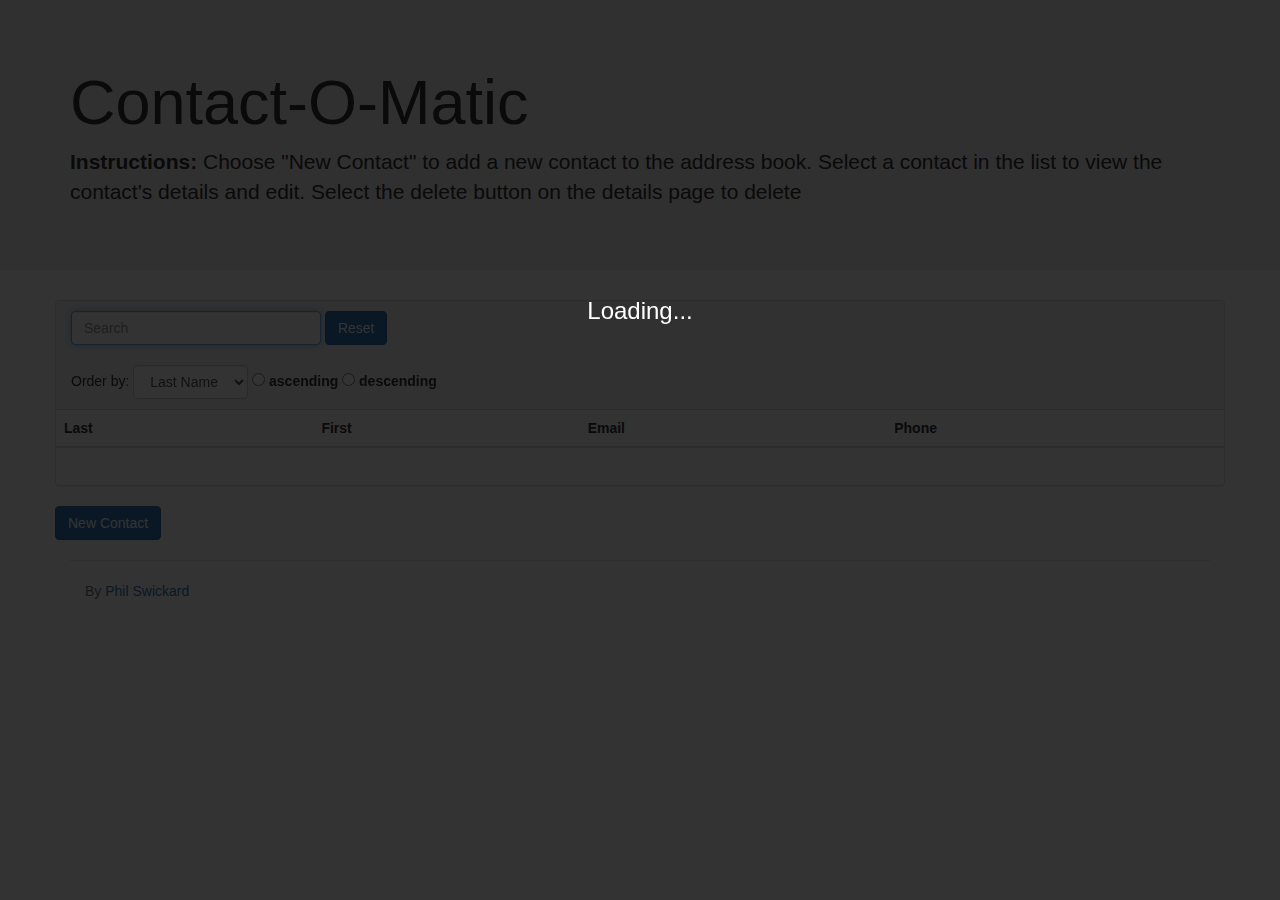
<file: index.html>
<!DOCTYPE html>
<html lang="en" ng-app="ouApp" ng-controller="MainCtrl">
  <head>
    <meta charset="utf-8">
    <meta http-equiv="X-UA-Compatible" content="IE=edge">
    <meta name="viewport" content="width=device-width, initial-scale=1">

    <title>Address-O-Matic</title>

    <!-- jQuery -->

    <script src="lib/jquery/jquery-1.11.3.min.js"></script>

    <!-- Angular -->

    <script src="lib/angular/angular.js"></script>
    <script src="lib/angular/angular-resource.js"></script>

    <!-- CSS -->
    <link rel="stylesheet" href="lib/bootstrap/bootstrap.min.css" type="text/css">
    <link rel="stylesheet" href="css/style.css" type="text/css">

  </head>

  <body>
    <div class="loading" ng-show="loading">
      <div id="cover"></div>
      <div id="logo">
        <h3>Loading...</h3>
      </div>
    </div>
    <div class="jumbotron">
      <div class="container">
        <h1>Contact-O-Matic</h1>
        <p><b>Instructions:</b>  Choose "New Contact" to add a new contact to the address book.  Select a contact in the list to view the contact's details and edit.  Select the delete button on the details page to delete</p>
      </div>
    </div>

    <div class="container">

      <div class="row">
        <div details></div>
        <div contact-table></div>
      </div>

      <footer class="footer">
        <span>By <a href="http://www.linkedin.com/in/swickaphil">Phil Swickard</a></span>
      </footer>

    </div>

    <!-- Bootstrap -->
    <script src="lib/bootstrap/bootstrap.min.js"></script>

    <!-- JS -->
    <script src="js/app.js"></script>
    <script src="js/controller.js"></script>
    <script src="js/services.js"></script>
    <script src="js/filters.js"></script>
    <script src="js/directives.js"></script>
    
  </body>
</html>
</file>
<file: css/style.css>
body {
  padding-bottom: 20px;
}

.loading{
  position: relative;
  z-index: 50;
  width : 100%;
  height : 100%;
  top:0;
  left:0;
  padding:0;
  margin:0;
}

.loading #cover{
  background-color: #000;
  opacity: .8;
  width: 100%;
  height: 100%;
  position:fixed;
  z-index: -1;
}

.loading #logo{
  position:absolute;
  top: 250px;
  left: 50%;
  margin-right: -50%;
  transform: translate(-50%, 50%);
}

.loading h3{
  text-align: center;
  color: #FFF;
}

.header {
  margin-bottom: 30px;
}

.jumbotron {
  border-bottom: 0;
}

#searchField{
  width:250px;
}

.table-container{
  overflow: auto;
  max-height:400px;
  min-height:75px;
}

footer {
  padding-left: 15px;
  padding-top: 20px;
  color: #777;
  border-top: 1px solid #e5e5e5;
}
</file>
